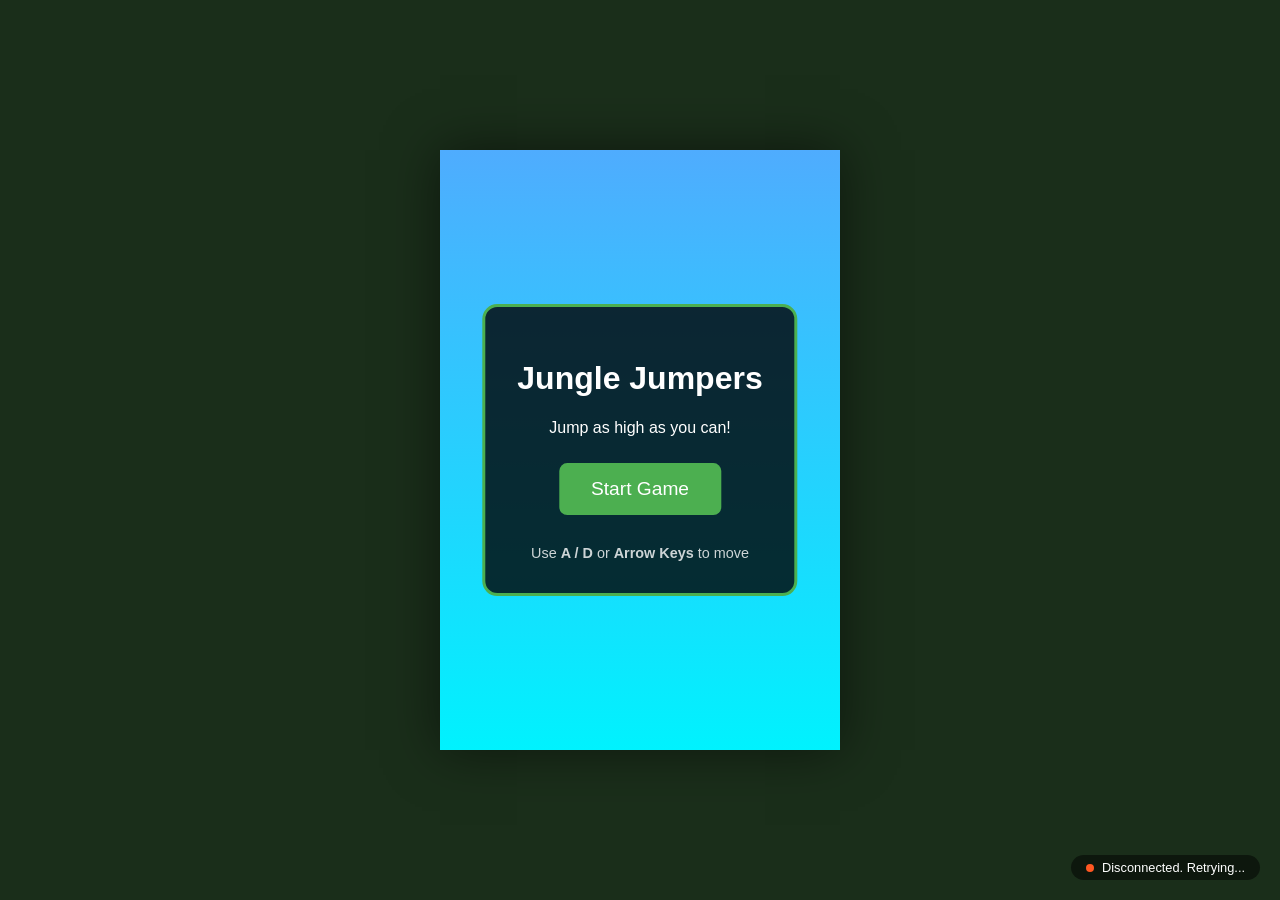
<file: index.html>
<!DOCTYPE html>
<html lang="en">
  <head>
    <meta charset="UTF-8" />
    <meta http-equiv="refresh" content="0; url=/jw2/" />
    <title>Redirecting...</title>
  </head>
  <body>
    <p>Redirecting to <a href="/jw2/">/jw2/</a></p>
  </body>
</html>
</file>
<file: jw2/style.css>
body, html {
    margin: 0;
    padding: 0;
    width: 100%;
    height: 100%;
    overflow: hidden;
    background-color: #1a2e1a;
    font-family: 'Segoe UI', Tahoma, Geneva, Verdana, sans-serif;
    color: white;
}

#game-container {
    position: relative;
    width: 100vw;
    height: 100vh;
    display: flex;
    justify-content: center;
    align-items: center;
}

#gameCanvas {
    background: linear-gradient(to bottom, #4facfe 0%, #00f2fe 100%);
    box-shadow: 0 0 50px rgba(0,0,0,0.5);
    max-width: 100%;
    max-height: 100%;
}

#ui-layer {
    position: absolute;
    top: 0;
    left: 0;
    width: 100%;
    height: 100%;
    pointer-events: none;
}

.overlay {
    position: absolute;
    top: 50%;
    left: 50%;
    transform: translate(-50%, -50%);
    background: rgba(0, 0, 0, 0.8);
    padding: 2rem;
    border-radius: 15px;
    text-align: center;
    pointer-events: auto;
    border: 3px solid #4caf50;
}

.hidden {
    display: none !important;
}

button {
    background: #4caf50;
    border: none;
    color: white;
    padding: 15px 32px;
    text-align: center;
    text-decoration: none;
    display: inline-block;
    font-size: 1.2rem;
    margin: 10px 2px;
    cursor: pointer;
    border-radius: 8px;
    transition: background 0.3s;
}

button:hover {
    background: #45a049;
}

#hud {
    position: absolute;
    top: 20px;
    left: 20px;
    pointer-events: none;
}

.score-box {
    background: rgba(0, 0, 0, 0.5);
    padding: 10px 20px;
    margin-bottom: 10px;
    border-radius: 20px;
    font-weight: bold;
    border-left: 5px solid #ffeb3b;
}

#multiplayer-status {
    position: absolute;
    bottom: 20px;
    right: 20px;
    background: rgba(0, 0, 0, 0.5);
    padding: 5px 15px;
    border-radius: 15px;
    font-size: 0.8rem;
    display: flex;
    align-items: center;
    gap: 8px;
}

#status-dot {
    width: 8px;
    height: 8px;
    background: #ff5722;
    border-radius: 50%;
}

#status-dot.connected {
    background: #4caf50;
}

.controls-hint {
    margin-top: 20px;
    font-size: 0.9rem;
    opacity: 0.8;
}
</file>
